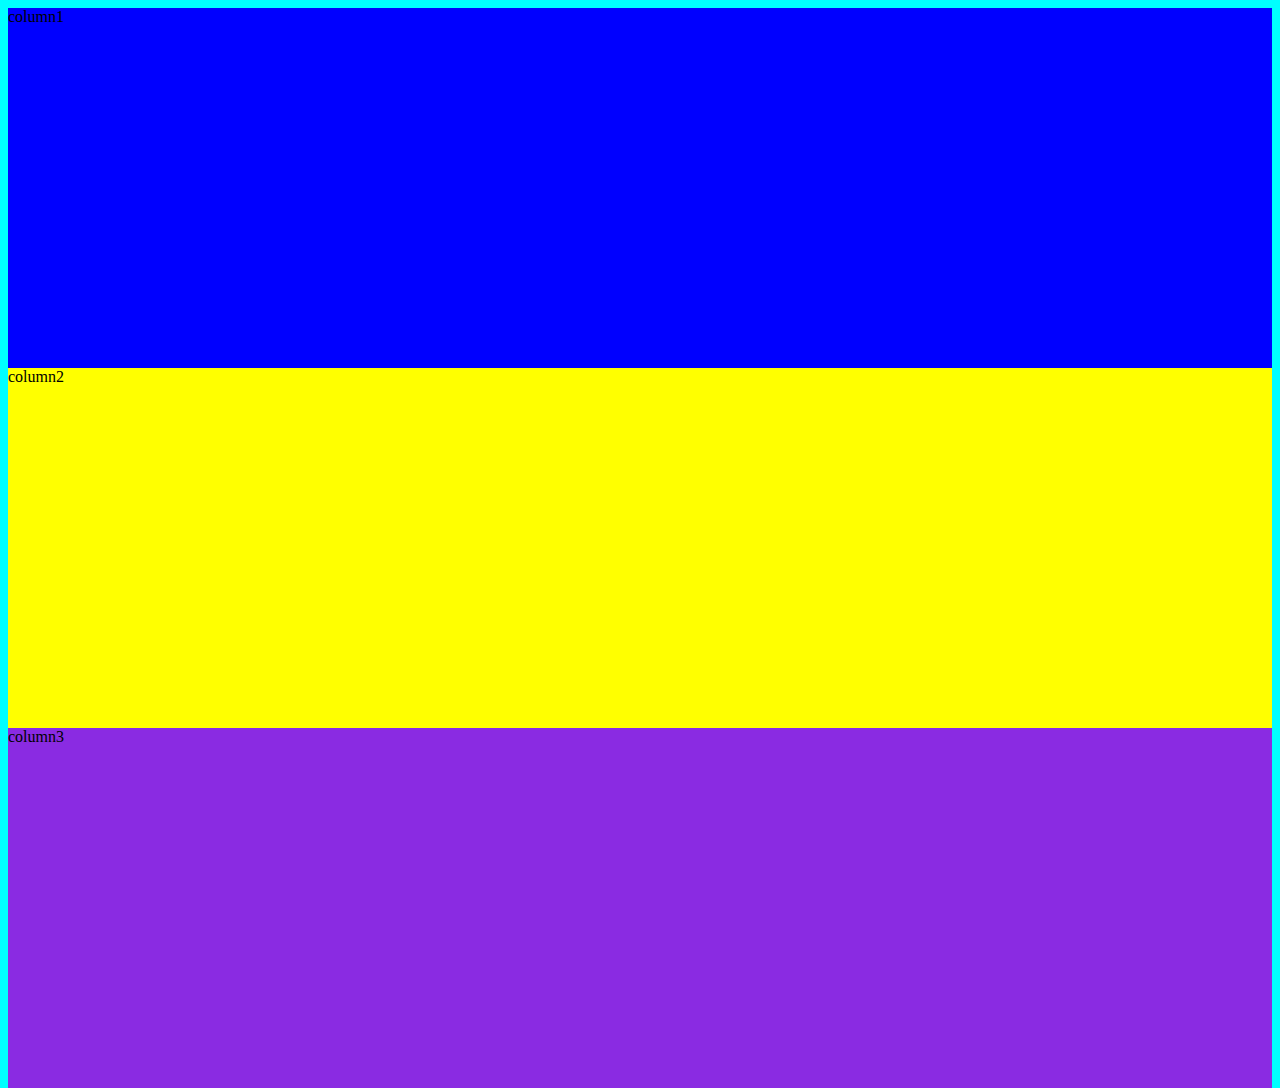
<file: index.html>
<!DOCTYPE html>
<html lang="en">
<head>
    <meta charset="UTF-8">
    <meta http-equiv="X-UA-Compatible" content="IE=edge">
    <meta name="viewport" content="width=device-width, initial-scale=1.0">
    <title>Document</title>
    <link href="https://cdn.jsdelivr.net/npm/bootstrap@5.3.0-alpha1/dist/css/bootstrap.min.css" rel="stylesheet" integrity="sha384-GLhlTQ8iRABdZLl6O3oVMWSktQOp6b7In1Zl3/Jr59b6EGGoI1aFkw7cmDA6j6gD" crossorigin="anonymous">
    <script src="https://cdn.jsdelivr.net/npm/bootstrap@5.3.0-alpha1/dist/js/bootstrap.bundle.min.js" integrity="sha384-w76AqPfDkMBDXo30jS1Sgez6pr3x5MlQ1ZAGC+nuZB+EYdgRZgiwxhTBTkF7CXvN" crossorigin="anonymous"></script>
    <link rel="stylesheet" href="css/style.css">
</head>
<body>
    <div class="container-fluid text-center text-uppercase box">
        <div class="row box1">
            <!-- números a las columnas para hacer los breakpoints (saltos) -->
            <div class="col-12 col-sm-6 col-lg box2">column1</div>
            <div class="col-12 col-sm-6 col-lg-5 box3">column2</div>
            <div class="col-12 col-sm-12 col-lg box4">column3</div>
        </div>
    </div>
    
<script src="https://cdn.jsdelivr.net/npm/bootstrap@5.3.0-alpha1/dist/js/bootstrap.bundle.min.js" integrity="sha384-w76AqPfDkMBDXo30jS1Sgez6pr3x5MlQ1ZAGC+nuZB+EYdgRZgiwxhTBTkF7CXvN" crossorigin="anonymous"></script></body>
</html>
</file>
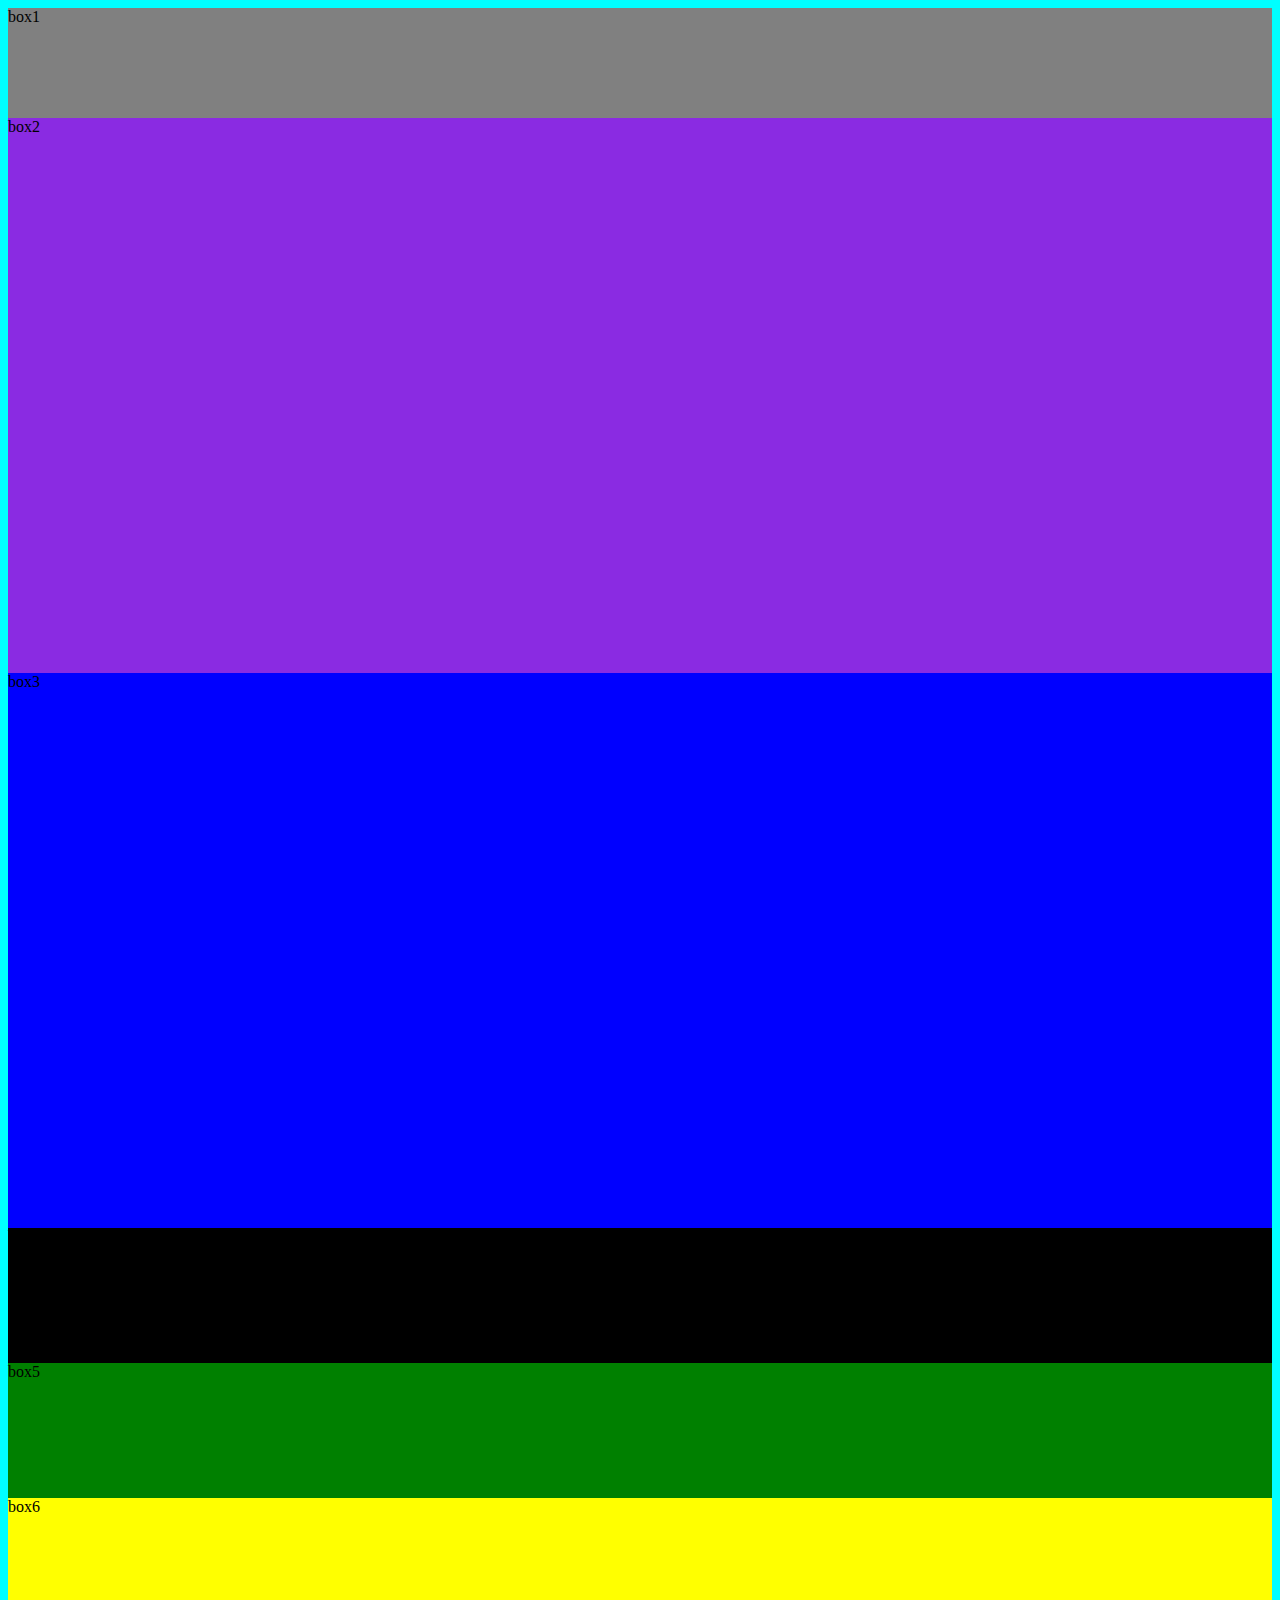
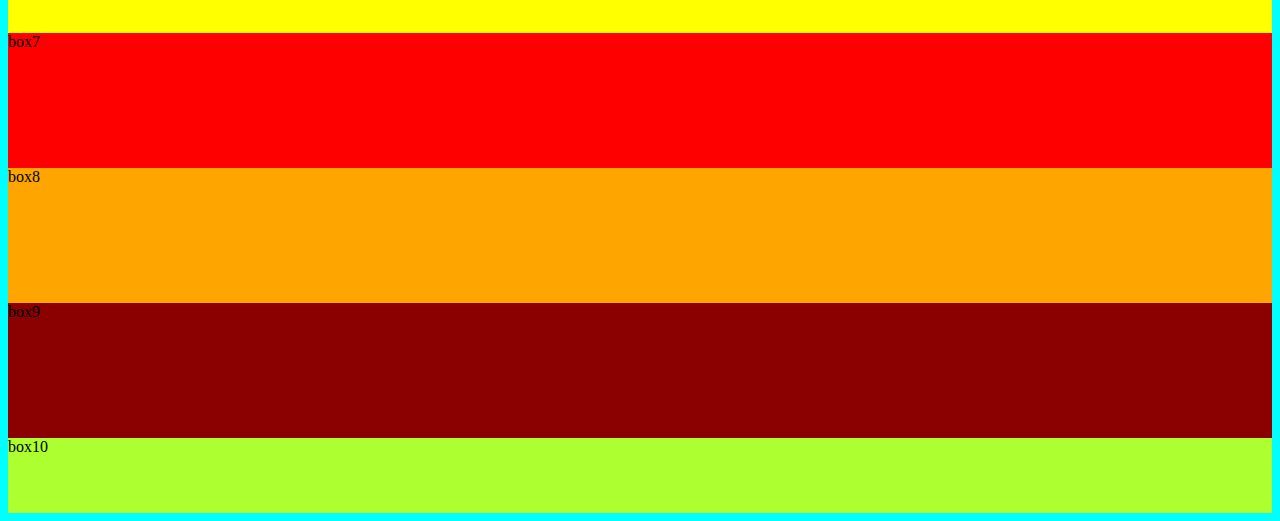
<file: pages/ejemplo1.html>
<!DOCTYPE html>
<html lang="en">
<head>
    <meta charset="UTF-8">
    <meta http-equiv="X-UA-Compatible" content="IE=edge">
    <meta name="viewport" content="width=device-width, initial-scale=1.0">
    <title>Document</title>
    <link href="https://cdn.jsdelivr.net/npm/bootstrap@5.3.0-alpha1/dist/css/bootstrap.min.css" rel="stylesheet" integrity="sha384-GLhlTQ8iRABdZLl6O3oVMWSktQOp6b7In1Zl3/Jr59b6EGGoI1aFkw7cmDA6j6gD" crossorigin="anonymous">
    <link rel="stylesheet" href="../css/ejemplo1.css">
</head>
<body>
    <div class="container-fluid">
        <div class="row box1">box1</div>
    </div>
    <div class="container-fluid container2">
        <div class="row row1">
            <div class="col col-lg-3 col-sm-6 col-12 box2">box2</div>
            <div class="col col-lg-9 col-sm-6 col-12 box3">box3</div>
        </div>
    </div>
    <div class="container-fluid container3">
        <div class="row row2">
            <div class="col col-lg-2 col-sm-6 col-12 box4">box4</div>
            <div class="col col-lg-2 col-sm-6 col-12 box5">box5</div>
            <div class="col col-lg-2 col-sm-6 col-12 box6">box6</div>
            <div class="col col-lg-2 col-sm-6 col-12 box7">box7</div>
            <div class="col col-lg-2 col-sm-6 col-12 box8">box8</div>
            <div class="col col-lg-2 col-sm-6 col-12 box9">box9</div>
        </div>
    </div>
    <div class="container4">
        <div class="row box10">box10</div>
    </div>

    <script src="https://cdn.jsdelivr.net/npm/bootstrap@5.3.0-alpha1/dist/js/bootstrap.bundle.min.js" integrity="sha384-w76AqPfDkMBDXo30jS1Sgez6pr3x5MlQ1ZAGC+nuZB+EYdgRZgiwxhTBTkF7CXvN" crossorigin="anonymous"></script></body>
</html>
</file>
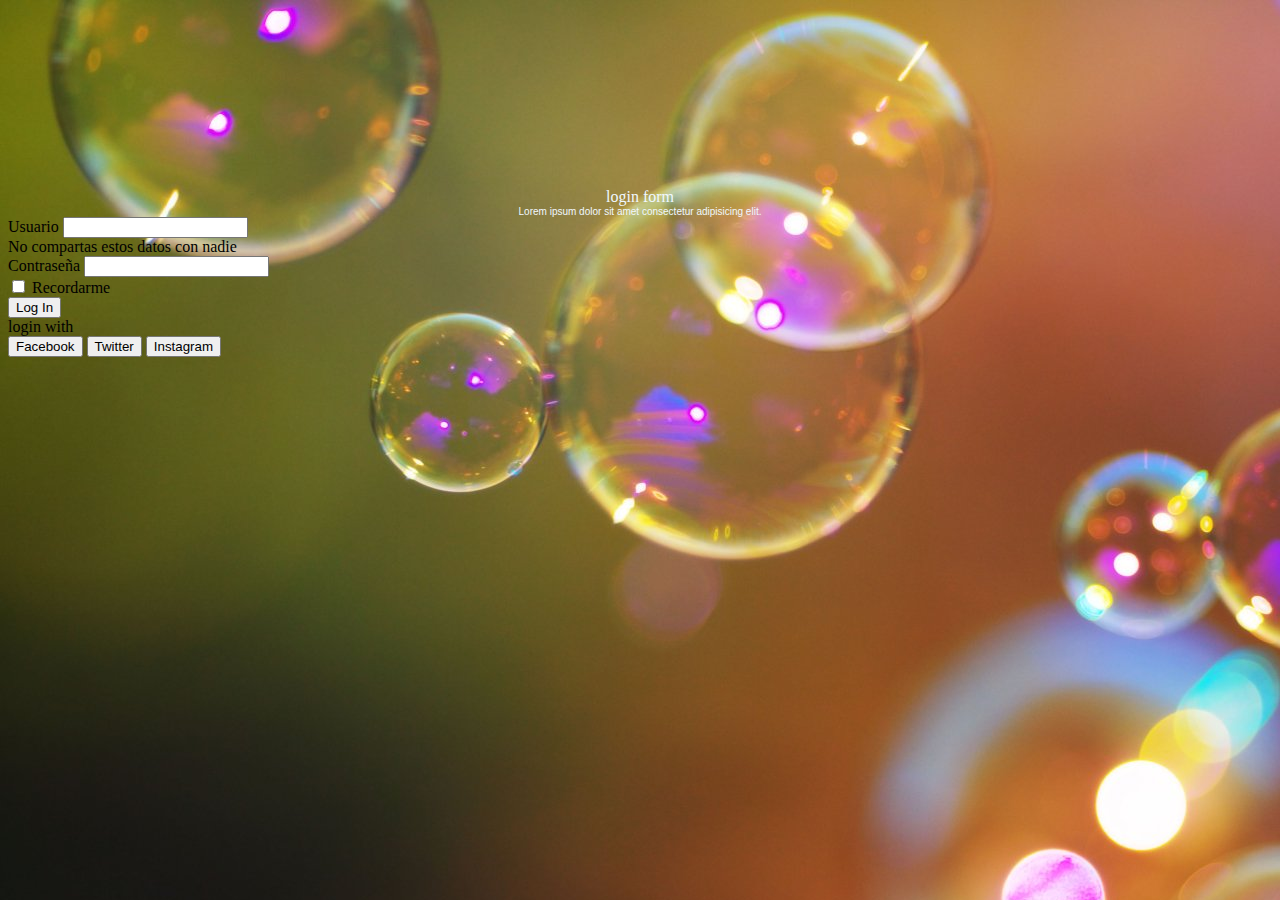
<file: pages/login.html>
<!DOCTYPE html>
<html lang="en">
<head>
    <meta charset="UTF-8">
    <meta http-equiv="X-UA-Compatible" content="IE=edge">
    <meta name="viewport" content="width=device-width, initial-scale=1.0">
    <title>Document</title>
    <link href="https://cdn.jsdelivr.net/npm/bootstrap@5.3.0-alpha1/dist/css/bootstrap.min.css" rel="stylesheet" integrity="sha384-GLhlTQ8iRABdZLl6O3oVMWSktQOp6b7In1Zl3/Jr59b6EGGoI1aFkw7cmDA6j6gD" crossorigin="anonymous">
    <link rel="stylesheet" href="../css/login.css">
    
</head>
<body>
    <div class="container-fluid container">
        <div class="row1">
            <div class="col columna1"></div>
        </div>
        <div class="row2">
            <div class="col columna2">login form</div>
        </div>
        <div class="row3">
            <div class="col columna3">Lorem ipsum dolor sit amet consectetur adipisicing elit.</div>
        </div>
        <div class="container-fluid row4">
            <div class="col col-lg-4 columna4">
                <form>
                    <div class="mb-3">
                      <label for="exampleInputEmail1" class="form-label">Usuario</label>
                      <input type="email" class="form-control" id="exampleInputEmail1" aria-describedby="emailHelp">
                      <div id="emailHelp" class="form-text">No compartas estos datos con nadie</div>
                    </div>
                    <div class="mb-3">
                      <label for="exampleInputPassword1" class="form-label">Contraseña</label>
                      <input type="password" class="form-control" id="exampleInputPassword1">
                    </div>
                    <div class="mb-3 form-check">
                      <input type="checkbox" class="form-check-input" id="exampleCheck1">
                      <label class="form-check-label" for="exampleCheck1">Recordarme</label>
                    </div>
                    <button type="submit" class="btn btn-primary">Log In</button>
                  </form>
            </div>
        </div>
        <div class="row5">
            <div class="col columna5">login with</div>
        </div>
        <div class="row6">
            <div class="col columna6">
                <div class="btn-group" role="group" aria-label="Basic outlined example">
                    <button type="button" class="btn btn-outline-primary">Facebook</button>
                    <button type="button" class="btn btn-outline-primary">Twitter</button>
                    <button type="button" class="btn btn-outline-primary">Instagram</button>
                  </div>
            </div>
        </div>
        
    </div>
    


    <script src="https://cdn.jsdelivr.net/npm/bootstrap@5.3.0-alpha1/dist/js/bootstrap.bundle.min.js" integrity="sha384-w76AqPfDkMBDXo30jS1Sgez6pr3x5MlQ1ZAGC+nuZB+EYdgRZgiwxhTBTkF7CXvN" crossorigin="anonymous"></script>
</body>
</html>
</file>
<file: css/style.css>
body{background-color: aqua;}

.box {background-color: orange;
height: 40vh;}

.box1 {background: green;
height: 100%;}

.box2 {background-color: blue;
height: 100%;}

.box3 {background-color: yellow;
height: 100%;}

.box4 {background-color: blueviolet;
height: 100%;}
</file>
<file: css/ejemplo1.css>
body{background-color: aqua;}
.box1{background-color: grey;
height:110px;}


.box2{background-color: blueviolet;
height: 555px ;
}
.box3{background-color: blue;
    height: 555px;

}


.box4{background-color: black;
height: 15vh;}
.box5{background-color: green;
height: 15vh;}
.box6{background-color: yellow;
height: 15vh;}
.box7{background-color: red;
height: 15vh;}
.box8{background-color: orange;
height: 15vh;}
.box9{background-color: darkred;
height: 15vh;}

.box10{background-color: greenyellow;
height: 75px;}
</file>
<file: css/login.css>
body{background-image: url(../img/bubbles.jpg);}

.row1{height: 20vh}
.row2{text-align: center; justify-content: center; color: aliceblue;}
.columna3{font-size: x-small; font-family:Arial, Helvetica, sans-serif; text-align: center;color: aliceblue;}
.columna4{justify-content: center; align-items: center;}
</file>
